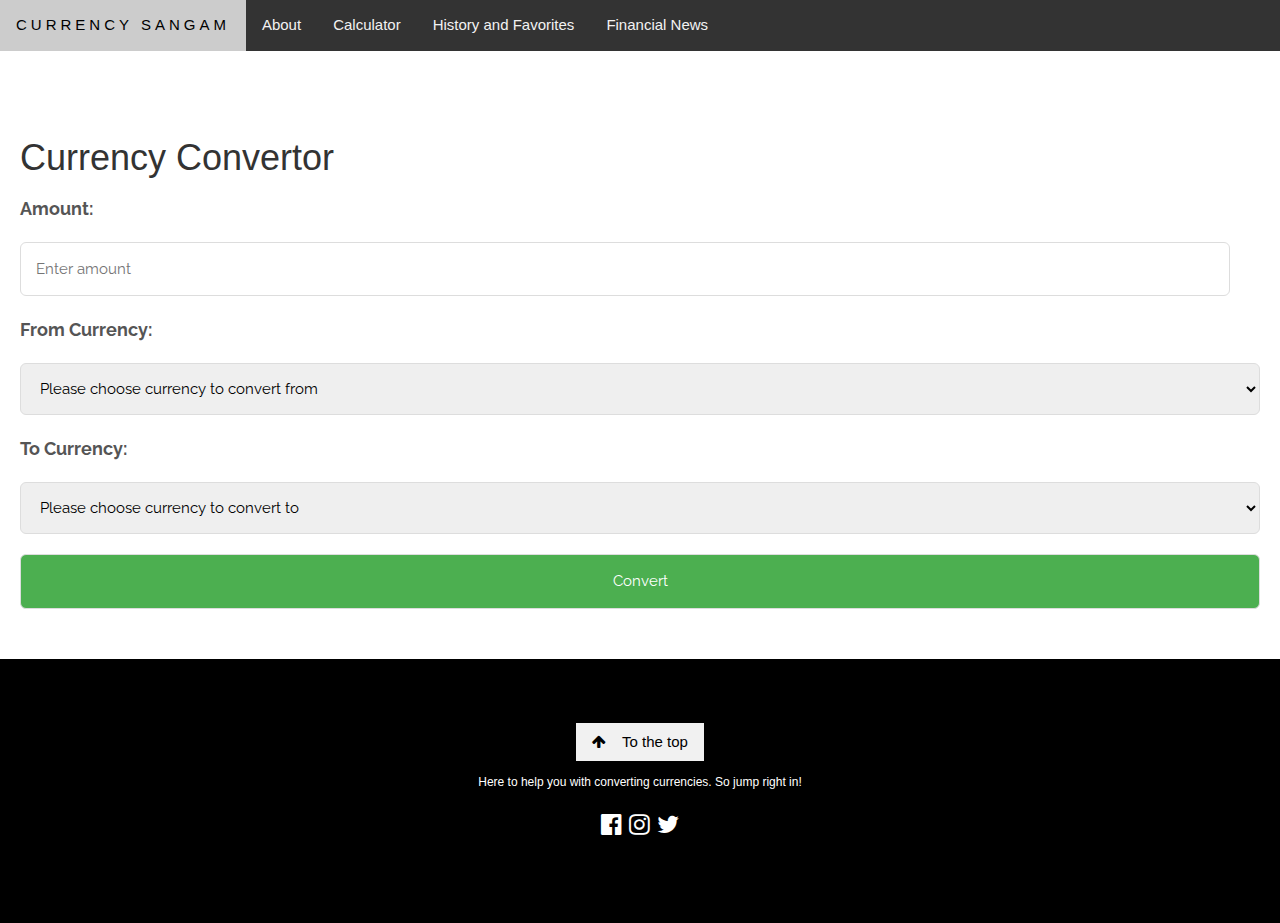
<file: index.html>
<!DOCTYPE html>
<html lang="en">
<head>
    <meta charset="UTF-8">
    <title>CurrencySangam</title>
    <meta name="viewport" content="width=device-width, initial-scale=1.0">
    <link rel="stylesheet" href="indexstyle.css">
    <link rel="stylesheet" href="https://www.w3schools.com/w3css/4/w3.css">
    <link rel="stylesheet" href="https://fonts.googleapis.com/css?family=Raleway">
    <link rel="stylesheet" href="https://cdnjs.cloudflare.com/ajax/libs/font-awesome/4.7.0/css/font-awesome.min.css">
    <script src="app.js" defer></script>
    <script src="calculator.js" defer></script>
</head>
<body>
    <div class="navbar">
        <a href="index.html" class="w3-bar-item w3-button w3-wide">CURRENCY SANGAM</a>
        <a href="about.html">About</a>
        <a href="calculator.html" id="calculatorBtn">Calculator</a>
        <a href="hisandfav.html">History and Favorites</a>
        <a href="news.html" id="newsBtn">Financial News</a>
    </div>
    <div class="container">
        <h1 id="home">Currency Convertor</h1>
        <form id="currencyForm">
            <label for="amount">Amount:</label>
            <input id="amount" type="number" placeholder="Enter amount" required>

            <label for="baseCurrency">From Currency:</label>
            <select id="baseCurrency" required>
                <option value="" disabled selected>Please choose currency to convert from</option>
                <!-- Options will be dynamically populated by JavaScript -->
                </select>
            </select>

            <label for="targetCurrency">To Currency:</label>
            <select id="targetCurrency" required>
                <option value="" disabled selected>Please choose currency to convert to</option>
                <!-- Options will be dynamically populated by JavaScript -->
            </select>

            <input type="submit" value="Convert">
        </form>

        <div id="result"></div>
    </div>
    <footer class="w3-center w3-black w3-padding-64">
        <a href="#home" class="w3-button w3-light-grey"><i class="fa fa-arrow-up w3-margin-right"></i>To the top</a>
        <p class="w3-small">Here to help you with converting currencies. So jump right in!</p>
        <div class="w3-xlarge w3-section">
          <a href="https://www.facebook.com/samudraneel.sarkar.9/" style="text-decoration:none;" class="fa fa-facebook-official w3-hover-opacity"></a>
          <a href="https://www.instagram.com/samudraneel05/" style="text-decoration:none;" class="fa fa-instagram w3-hover-opacity"></a>
          <a href="https://twitter.com/samudraneel05" style="text-decoration:none;" class="fa fa-twitter w3-hover-opacity"></a>
         </div>
    </footer>

</body>
</html>
</file>
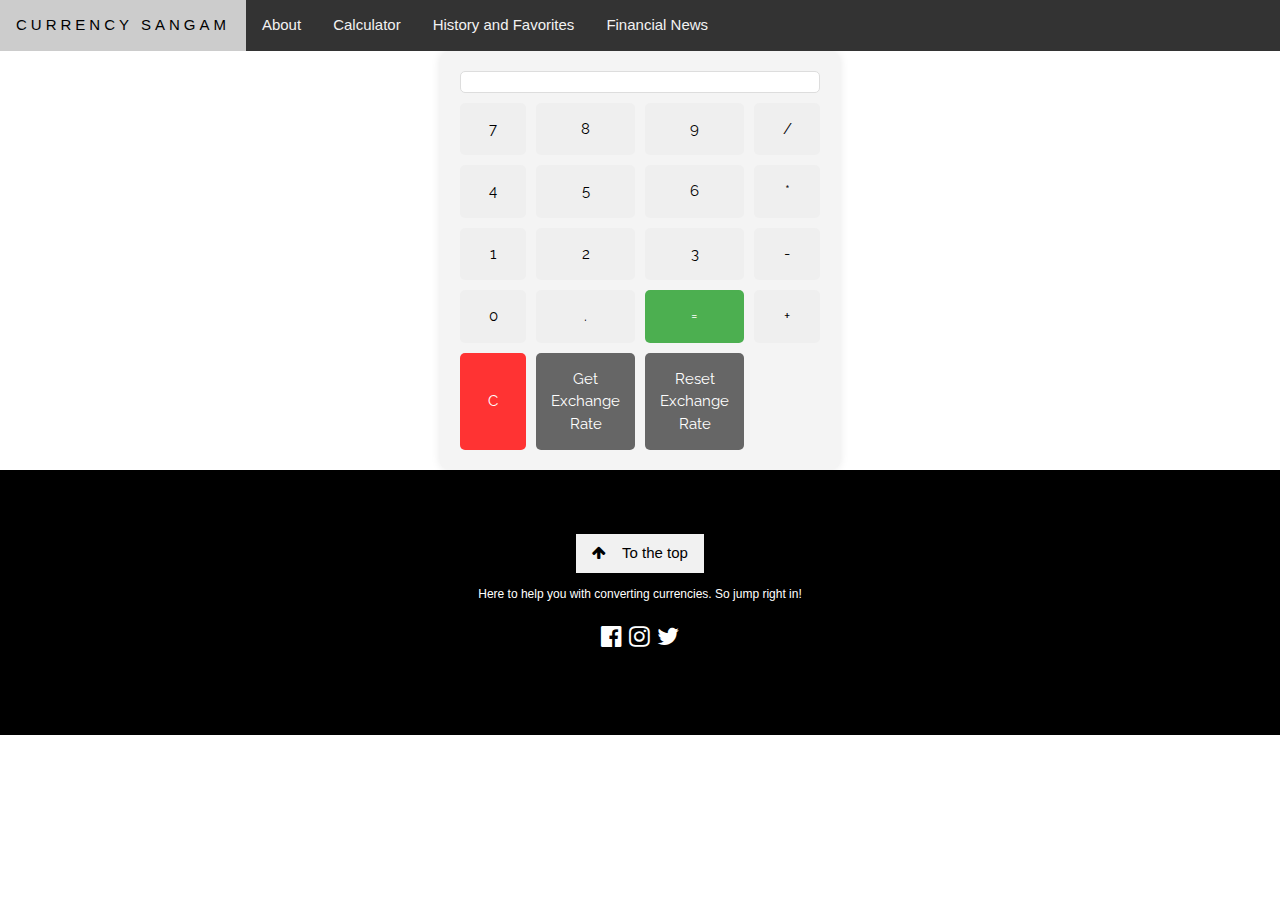
<file: calculator.html>
<!DOCTYPE html>
<html lang="en">
<head>
    <meta charset="UTF-8">
    <title>Calculator</title>
    <meta name="viewport" content="width=device-width, initial-scale=1.0">
    <link rel="stylesheet" href="indexstyle.css">
    <link rel="stylesheet" href="calculatorstyle.css">
    <link rel="stylesheet" href="https://www.w3schools.com/w3css/4/w3.css">
    <link rel="stylesheet" href="https://fonts.googleapis.com/css?family=Raleway">
    <link rel="stylesheet" href="https://cdnjs.cloudflare.com/ajax/libs/font-awesome/4.7.0/css/font-awesome.min.css">
    <script src="calculator.js" defer></script>
</head>
<body>
    <div class="navbar">
        <a href="index.html" class="w3-bar-item w3-button w3-wide">CURRENCY SANGAM</a>
        <a href="about.html">About</a>
        <a href="calculator.html" id="calculatorBtn">Calculator</a>
        <a href="hisandfav.html">History and Favorites</a>
        <a href="news.html" id="newsBtn">Financial News</a>
    </div>
    <div id="calculator">
        <div id="display"></div>
        <div id="buttons">
            <button>7</button>
            <button>8</button>
            <button>9</button>
            <button>/</button>
            <button>4</button>
            <button>5</button>
            <button>6</button>
            <button>*</button>
            <button>1</button>
            <button>2</button>
            <button>3</button>
            <button>-</button>
            <button>0</button>
            <button>.</button>
            <button id="equalsButton">=</button>
            <button>+</button>
            <button id="clearButton">C</button>
            <button id="exchangeRateBtn">Get Exchange Rate</button>
            <button id="resetExchangeRateBtn">Reset Exchange Rate</button>
        </div>
    </div>
    <footer class="w3-center w3-black w3-padding-64">
        <a href="#contact" class="w3-button w3-light-grey"><i class="fa fa-arrow-up w3-margin-right"></i>To the top</a>
        <p class="w3-small">Here to help you with converting currencies. So jump right in!</p>
        <div class="w3-xlarge w3-section">
          <a href="https://www.facebook.com/samudraneel.sarkar.9/" style="text-decoration:none;" class="fa fa-facebook-official w3-hover-opacity"></a>
          <a href="https://www.instagram.com/samudraneel05/" style="text-decoration:none;" class="fa fa-instagram w3-hover-opacity"></a>
          <a href="https://twitter.com/samudraneel05" style="text-decoration:none;" class="fa fa-twitter w3-hover-opacity"></a>
         </div>
    </footer>
</body>
</html>
</file>
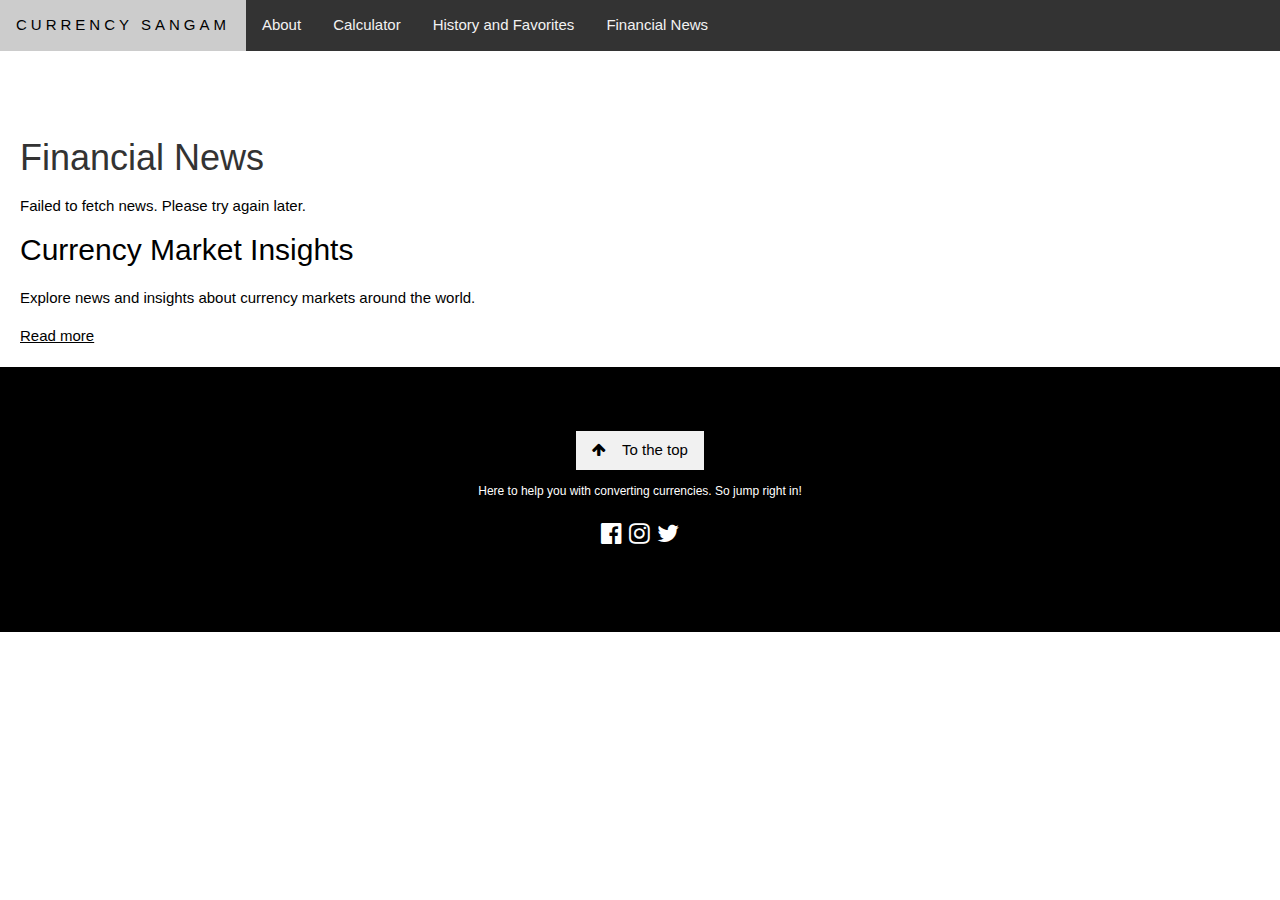
<file: news.html>
<!DOCTYPE html>
<html lang="en">

<head>
    <meta charset="UTF-8">
    <meta name="viewport" content="width=device-width, initial-scale=1.0">
    <title>Financial News</title>
    <link rel="stylesheet" href="newsstyle.css">
    <link rel="stylesheet" href="indexstyle.css">
    <link rel="stylesheet" href="https://www.w3schools.com/w3css/4/w3.css">
    <link rel="stylesheet" href="https://fonts.googleapis.com/css?family=Raleway">
    <link rel="stylesheet" href="https://cdnjs.cloudflare.com/ajax/libs/font-awesome/4.7.0/css/font-awesome.min.css">
</head>

<body>
    <div class="navbar">
        <a href="index.html" class="w3-bar-item w3-button w3-wide">CURRENCY SANGAM</a>
        <a href="about.html">About</a>
        <a href="calculator.html">Calculator</a>
        <a href="hisandfav.html">History and Favorites</a>
        <a href="news.html">Financial News</a>
    </div>

    <div class="container">
        <h1>Financial News</h1>

        <div class="news-section">
            <h2>Top Business Headlines - India</h2>
            <p>Stay updated with the latest business news from India.</p>
            <script src="news.js"></script>
            <a href="news/business-india.html">Read more</a>
        </div>

        <div class="news-section">
            <h2>Currency Market Insights</h2>
            <p>Explore news and insights about currency markets around the world.</p>
            <a href="news/currency.html">Read more</a>
        </div>

        <!-- Add more sections as needed -->

    </div>

    <footer class="w3-center w3-black w3-padding-64">
        <a href="#news-section" class="w3-button w3-light-grey"><i class="fa fa-arrow-up w3-margin-right"></i>To the top</a>
        <p class="w3-small">Here to help you with converting currencies. So jump right in!</p>
        <div class="w3-xlarge w3-section">
          <a href="https://www.facebook.com/samudraneel.sarkar.9/" style="text-decoration:none;" class="fa fa-facebook-official w3-hover-opacity"></a>
          <a href="https://www.instagram.com/samudraneel05/" style="text-decoration:none;" class="fa fa-instagram w3-hover-opacity"></a>
          <a href="https://twitter.com/samudraneel05" style="text-decoration:none;" class="fa fa-twitter w3-hover-opacity"></a>
         </div>
    </footer>

</body>

</html>
</file>
<file: indexstyle.css>
body {
    margin: 0;
    font-family: "Raleway", sans-serif;
    height: 100%;
    line-height: 1.5;
}

.navbar {
    overflow: hidden;
    background-color: #333;
    position: sticky;
    top: 0;
    z-index: 100;
}

.navbar a {
    float: left;
    display: block;
    color: #f2f2f2;
    text-align: center;
    padding: 14px 16px;
    text-decoration: none;
}

.navbar a:hover {
    background-color: #ddd;
    color: black;
}

.container {
    padding: 20px;
    margin-top: 50px;
}

h1 {
    color: #333;
    font-size: 2em;
    margin-bottom: 20px;
}

form {
    display: flex;
    flex-direction: column;
    gap: 20px;
    font-family: "Raleway", sans-serif;
}

label {
    font-weight: bold;
    font-size: 1.2em;
    color: #555;
}

input, select {
    padding: 15px;
    border: 1px solid #ddd;
    border-radius: 6px;
    width: 100%;
    font-size: 1em;
    font-family: "Raleway", sans-serif;
}

/* Match the width of the amount field to the currency fields */
#amount {
    width: calc(100% - 30px); /* Adjust as needed */
}

input[type="submit"] {
    background-color: #4caf50;
    color: #fff;
    cursor: pointer;
    transition: background-color 0.3s ease;
}

input[type="submit"]:hover {
    background-color: #45a049;
}

#result {
    margin-top: 30px;
    font-weight: bold;
    color: #333;
    font-size: 1.5em;
}

#contact {
    font-family: "Raleway", sans-serif;
}
</file>
<file: calculatorstyle.css>
#calculator {
    max-width: 400px;
    margin: 0 auto;
    padding: 20px;
    background-color: #f4f4f4;
    border-radius: 10px;
    box-shadow: 0 0 10px rgba(0, 0, 0, 0.1);
}

#display {
    font-size: 1.5em;
    padding: 10px;
    margin-bottom: 10px;
    background-color: #fff;
    border: 1px solid #ddd;
    border-radius: 5px;
}

#buttons {
    display: grid;
    grid-template-columns: repeat(4, 1fr);
    gap: 10px;
}

button {
    font-size: 1.2em;
    padding: 15px;
    border: none;
    border-radius: 5px;
    cursor: pointer;
    transition: background-color 0.3s ease;
}

button:hover {
    background-color: #ddd;
}

button:active {
    background-color: #ccc;
}

#equalsButton {
    background-color: #4CAF50; /* Green color from index page */
    color: #fff;
}

#clearButton {
    background-color: #ff3333; /* Red color for clear button */
    color: #fff;
}

#exchangeRateBtn,
#resetExchangeRateBtn {
    background-color: #666; /* Dark grey for exchange rate buttons */
    color: #fff;
}

body {
    font-family: 'Raleway', sans-serif;
}

#calculator button {
    font-family: 'Raleway', sans-serif;
}
</file>
<file: newsstyle.css>
body {
    margin: 0;
    font-family: "Raleway", sans-serif;
    height: 100%;
    line-height: 1.5;
}

.container {
    padding: 20px;
    margin-top: 50px;
}

h1 {
    color: #333;
    font-size: 2em;
    margin-bottom: 20px;
}

.news-category {
    margin-bottom: 30px;
}

.news-category h2 {
    color: #333;
    font-size: 1.5em;
    margin-bottom: 10px;
}

.news-category p {
    color: #555;
    font-size: 1.1em;
}

.news-category a {
    color: #4caf50;
    text-decoration: none;
    font-weight: bold;
}
</file>
